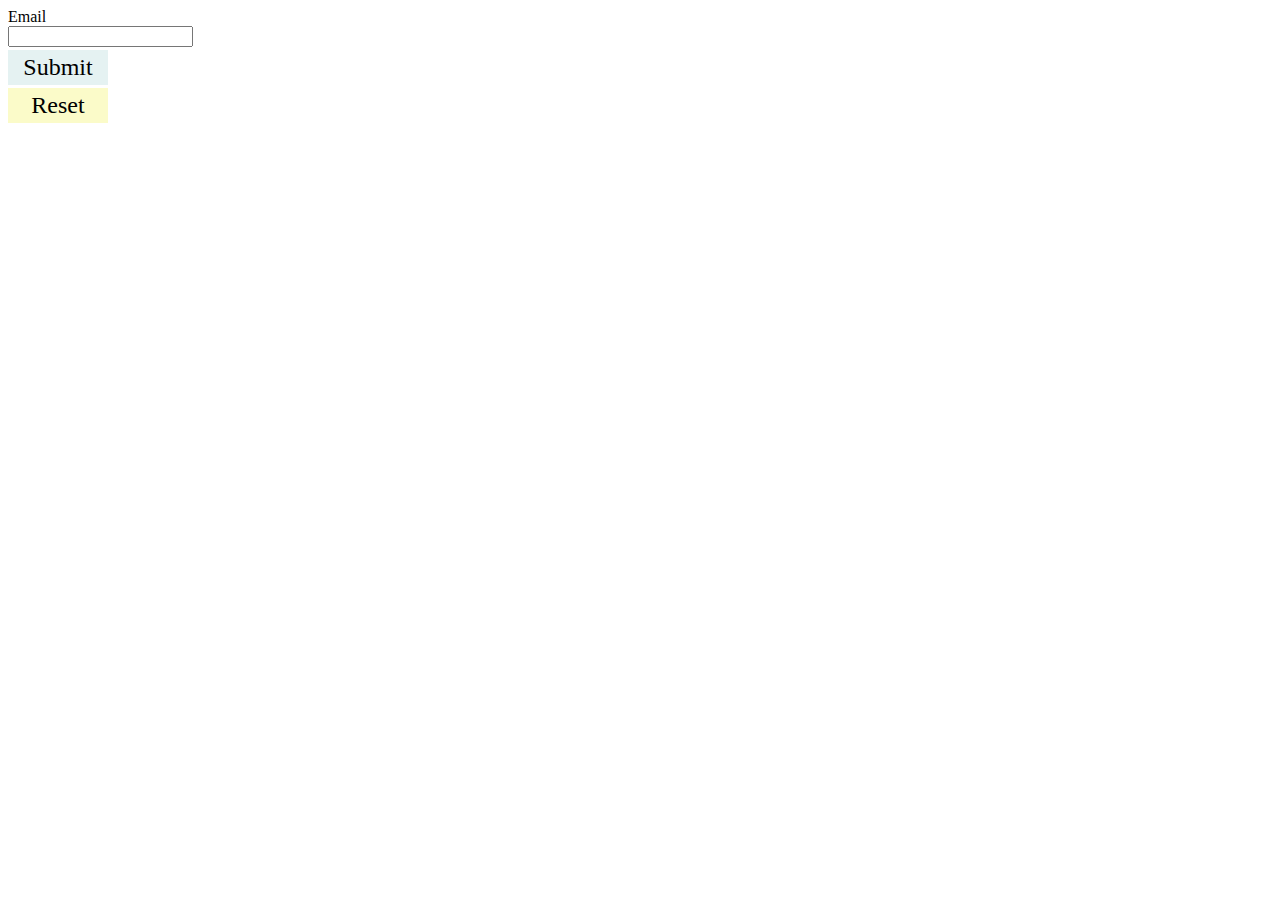
<file: src/browserAction/login/login.html>
<!DOCTYPE html>
<html>

<head>
  <meta charset="utf-8">
  <link rel="stylesheet" href="login.css" />
</head>

<body>
  <div id="popup-content">
    <label for="input-email">Email</label>
    <input id="input-email" type="email" />
    <div class="button beast">Submit</div>
    <div class="button reset">Reset</div>
  </div>
  <div id="error-content" class="hidden">
    <p>Can't login login.</p>
    <p>Try different login data.</p>
  </div>
  <script src="login.js"></script>
</body>

</html>
</file>
<file: src/browserAction/login/login.css>
html, body {
  width: 100px;
}

.hidden {
  display: none;
}

.button {
  cursor: pointer;
  font-size: 1.5em;
  margin: 3% auto;
  padding: 4px;
  text-align: center;
}

.beast:hover {
  background-color: #CFF2F2;
}

.beast {
  background-color: #E5F2F2;
}

.reset {
  background-color: #FBFBC9;
}

.reset:hover {
  background-color: #EAEA9D;
}
</file>
